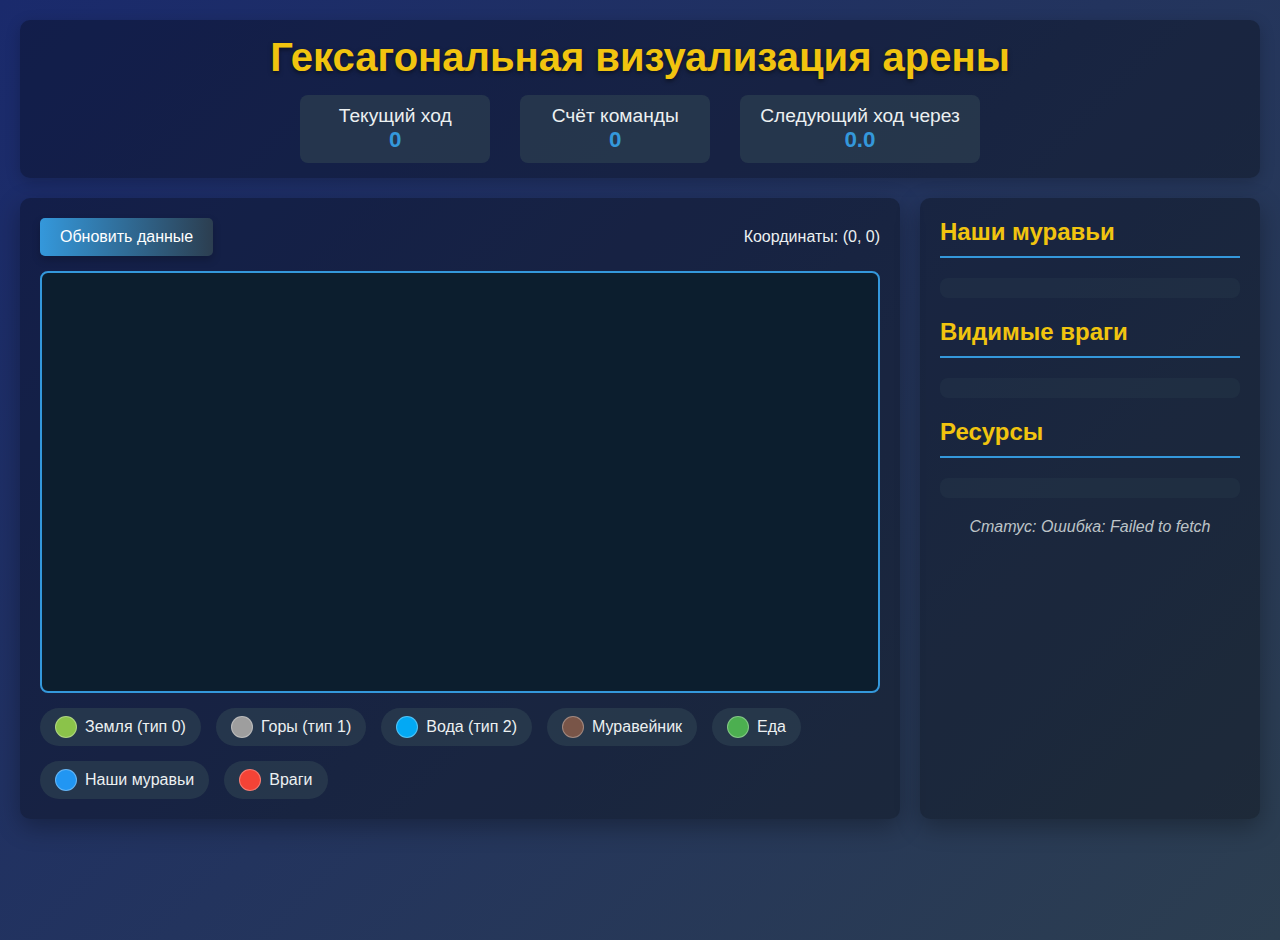
<file: index.html>
<!DOCTYPE html>
<html lang="ru">
<head>
    <meta charset="UTF-8">
    <meta name="viewport" content="width=device-width, initial-scale=1.0">
    <title>Визуализация арены</title>
    <style>
        body {
            font-family: 'Segoe UI', Tahoma, Geneva, Verdana, sans-serif;
            background: linear-gradient(135deg, #1a2a6c, #2c3e50);
            color: #ecf0f1;
            margin: 0;
            padding: 20px;
            min-height: 100vh;
        }
        
        .container {
            max-width: 1400px;
            margin: 0 auto;
        }
        
        header {
            text-align: center;
            margin-bottom: 20px;
            padding: 15px;
            background: rgba(0, 0, 0, 0.3);
            border-radius: 10px;
            box-shadow: 0 4px 15px rgba(0, 0, 0, 0.2);
        }
        
        h1 {
            margin: 0;
            font-size: 2.5rem;
            color: #f1c40f;
            text-shadow: 0 2px 4px rgba(0, 0, 0, 0.5);
        }
        
        .stats {
            display: flex;
            justify-content: center;
            gap: 30px;
            margin-top: 15px;
            font-size: 1.2rem;
        }
        
        .stat-item {
            background: rgba(44, 62, 80, 0.7);
            padding: 10px 20px;
            border-radius: 8px;
            min-width: 150px;
            text-align: center;
        }
        
        .stat-value {
            font-weight: bold;
            color: #3498db;
            font-size: 1.4rem;
        }
        
        .content {
            display: flex;
            gap: 20px;
            flex-wrap: wrap;
        }
        
        .map-container {
            flex: 1;
            min-width: 700px;
            background: rgba(0, 0, 0, 0.3);
            border-radius: 10px;
            padding: 20px;
            box-shadow: 0 8px 25px rgba(0, 0, 0, 0.3);
        }
        
        .canvas-wrapper {
            position: relative;
            background: #0c1e2e;
            border-radius: 8px;
            overflow: hidden;
            border: 2px solid #3498db;
        }
        
        #arenaCanvas {
            display: block;
            width: 100%;
        }
        
        .controls {
            display: flex;
            justify-content: space-between;
            margin-bottom: 15px;
            align-items: center;
        }
        
        .legend {
            display: flex;
            flex-wrap: wrap;
            gap: 15px;
            margin-top: 15px;
        }
        
        .legend-item {
            display: flex;
            align-items: center;
            gap: 8px;
            background: rgba(44, 62, 80, 0.7);
            padding: 8px 15px;
            border-radius: 20px;
        }
        
        .legend-color {
            width: 20px;
            height: 20px;
            border-radius: 50%;
            border: 1px solid rgba(255, 255, 255, 0.3);
        }
        
        .info-panel {
            flex: 0 0 300px;
            background: rgba(0, 0, 0, 0.3);
            border-radius: 10px;
            padding: 20px;
            box-shadow: 0 8px 25px rgba(0, 0, 0, 0.3);
        }
        
        .panel-title {
            margin-top: 0;
            color: #f1c40f;
            border-bottom: 2px solid #3498db;
            padding-bottom: 10px;
        }
        
        .ant-list, .enemy-list, .food-list {
            max-height: 300px;
            overflow-y: auto;
            margin-bottom: 20px;
            background: rgba(44, 62, 80, 0.3);
            padding: 10px;
            border-radius: 8px;
        }
        
        .entity-item {
            padding: 10px;
            margin: 8px 0;
            border-radius: 6px;
            background: rgba(255, 255, 255, 0.1);
            display: flex;
            justify-content: space-between;
            align-items: center;
        }
        
        .health-bar {
            height: 10px;
            background: #555;
            border-radius: 5px;
            margin-top: 5px;
            overflow: hidden;
        }
        
        .health-fill {
            height: 100%;
            border-radius: 5px;
        }
        
        button {
            background: linear-gradient(to right, #3498db, #2c3e50);
            color: white;
            border: none;
            padding: 10px 20px;
            border-radius: 5px;
            cursor: pointer;
            font-size: 1rem;
            transition: all 0.3s;
            box-shadow: 0 4px 8px rgba(0, 0, 0, 0.2);
        }
        
        button:hover {
            background: linear-gradient(to right, #2980b9, #1c2833);
            transform: translateY(-2px);
            box-shadow: 0 6px 12px rgba(0, 0, 0, 0.3);
        }
        
        .status {
            margin-top: 20px;
            text-align: center;
            font-style: italic;
            color: #bdc3c7;
        }
        
        .loading {
            position: absolute;
            top: 0;
            left: 0;
            width: 100%;
            height: 100%;
            background: rgba(12, 30, 46, 0.8);
            display: flex;
            justify-content: center;
            align-items: center;
            font-size: 1.5rem;
            color: #3498db;
            z-index: 10;
        }
        
        @media (max-width: 1100px) {
            .content {
                flex-direction: column;
            }
            
            .map-container {
                min-width: auto;
            }
        }
    </style>
</head>
<body>
    <div class="container">
        <header>
            <h1>Гексагональная визуализация арены</h1>
            <div class="stats">
                <div class="stat-item">
                    <div>Текущий ход</div>
                    <div id="turnNo" class="stat-value">0</div>
                </div>
                <div class="stat-item">
                    <div>Счёт команды</div>
                    <div id="score" class="stat-value">0</div>
                </div>
                <div class="stat-item">
                    <div>Следующий ход через</div>
                    <div id="nextTurnIn" class="stat-value">0.0</div>
                </div>
            </div>
        </header>
        
        <div class="content">
            <div class="map-container">
                <div class="controls">
                    <button id="refreshBtn">Обновить данные</button>
                    <div id="coordinates">Координаты: (0, 0)</div>
                </div>
                
                <div class="canvas-wrapper">
                    <canvas id="arenaCanvas"></canvas>
                    <div id="loading" class="loading">Загрузка данных...</div>
                </div>
                
                <div class="legend">
                    <div class="legend-item">
                        <div class="legend-color" style="background-color: #8bc34a;"></div>
                        <div>Земля (тип 0)</div>
                    </div>
                    <div class="legend-item">
                        <div class="legend-color" style="background-color: #9e9e9e;"></div>
                        <div>Горы (тип 1)</div>
                    </div>
                    <div class="legend-item">
                        <div class="legend-color" style="background-color: #03a9f4;"></div>
                        <div>Вода (тип 2)</div>
                    </div>
                    <div class="legend-item">
                        <div class="legend-color" style="background-color: #795548;"></div>
                        <div>Муравейник</div>
                    </div>
                    <div class="legend-item">
                        <div class="legend-color" style="background-color: #4caf50;"></div>
                        <div>Еда</div>
                    </div>
                    <div class="legend-item">
                        <div class="legend-color" style="background-color: #2196f3;"></div>
                        <div>Наши муравьи</div>
                    </div>
                    <div class="legend-item">
                        <div class="legend-color" style="background-color: #f44336;"></div>
                        <div>Враги</div>
                    </div>
                </div>
            </div>
            
            <div class="info-panel">
                <h2 class="panel-title">Наши муравьи</h2>
                <div id="antsList" class="ant-list">
                    <!-- Данные о муравьях будут здесь -->
                </div>
                
                <h2 class="panel-title">Видимые враги</h2>
                <div id="enemiesList" class="enemy-list">
                    <!-- Данные о врагах будут здесь -->
                </div>
                
                <h2 class="panel-title">Ресурсы</h2>
                <div id="foodList" class="food-list">
                    <!-- Данные о ресурсах будут здесь -->
                </div>
                
                <div class="status">
                    Статус: <span id="statusText">Ожидание данных...</span>
                </div>
            </div>
        </div>
    </div>
    
    <script>
        // Конфигурация
        const HEX_RADIUS = 20;
        const HEX_WIDTH = HEX_RADIUS * 2;
        const HEX_HEIGHT = Math.sqrt(3) * HEX_RADIUS;
        
        // Элементы DOM
        const canvas = document.getElementById('arenaCanvas');
        const ctx = canvas.getContext('2d');
        const loadingElement = document.getElementById('loading');
        const turnNoElement = document.getElementById('turnNo');
        const scoreElement = document.getElementById('score');
        const nextTurnInElement = document.getElementById('nextTurnIn');
        const statusTextElement = document.getElementById('statusText');
        const refreshBtn = document.getElementById('refreshBtn');
        const coordinatesElement = document.getElementById('coordinates');
        const antsListElement = document.getElementById('antsList');
        const enemiesListElement = document.getElementById('enemiesList');
        const foodListElement = document.getElementById('foodList');
        
        // Состояние приложения
        let arenaData = null;
        let canvasWidth = 0;
        let canvasHeight = 0;
        let offsetX = 0;
        let offsetY = 0;
        let scale = 1;
        let isDragging = false;
        let lastX, lastY;
        
        // Функция для преобразования осевых координат (q, r) в экранные (x, y)
        function hexToPixel(q, r) {
            const x = (q * HEX_WIDTH * 0.75) * scale + offsetX;
            const y = (r * HEX_HEIGHT + q * HEX_HEIGHT * 0.5) * scale + offsetY;
            return {x, y};
        }
        
        // Функция для рисования гексагона
        function drawHexagon(centerX, centerY, fillColor, strokeColor = '#000') {
            ctx.beginPath();
            for (let i = 0; i < 6; i++) {
                const angle = Math.PI / 3 * i;
                const x = centerX + HEX_RADIUS * Math.cos(angle) * scale;
                const y = centerY + HEX_RADIUS * Math.sin(angle) * scale;
                if (i === 0) {
                    ctx.moveTo(x, y);
                } else {
                    ctx.lineTo(x, y);
                }
            }
            ctx.closePath();
            
            ctx.fillStyle = fillColor;
            ctx.fill();
            
            ctx.strokeStyle = strokeColor;
            ctx.lineWidth = 1;
            ctx.stroke();
        }
        
        // Функция для рисования объекта (муравей, враг, еда)
        function drawObject(centerX, centerY, color, radius, label = '') {
            ctx.beginPath();
            ctx.arc(centerX, centerY, radius * scale, 0, Math.PI * 2);
            ctx.fillStyle = color;
            ctx.fill();
            ctx.strokeStyle = '#000';
            ctx.lineWidth = 1;
            ctx.stroke();
            
            if (label) {
                ctx.fillStyle = '#fff';
                ctx.font = `${10 * scale}px Arial`;
                ctx.textAlign = 'center';
                ctx.textBaseline = 'middle';
                ctx.fillText(label, centerX, centerY);
            }
        }
        
        // Функция для обновления визуализации
        function drawArena() {
            if (!arenaData) return;
            
            // Очищаем canvas
            ctx.clearRect(0, 0, canvasWidth, canvasHeight);
            
            // Рисуем видимые гексы карты
            arenaData.map.forEach(hex => {
                const {x, y} = hexToPixel(hex.q, hex.r);
                let color;
                
                switch(hex.type) {
                    case 0: color = '#8bc34a'; break; // земля
                    case 1: color = '#9e9e9e'; break; // гора
                    case 2: color = '#03a9f4'; break; // вода
                    default: color = '#8bc34a';
                }
                
                drawHexagon(x, y, color);
                
                // Отображаем стоимость перемещения
                ctx.fillStyle = 'rgba(0, 0, 0, 0.7)';
                ctx.font = `${10 * scale}px Arial`;
                ctx.textAlign = 'center';
                ctx.textBaseline = 'middle';
                ctx.fillText(hex.cost, x, y);
            });
            
            // Рисуем муравейник
            arenaData.home.forEach(home => {
                const {x, y} = hexToPixel(home.q, home.r);
                drawHexagon(x, y, '#795548');
            });
            
            // Рисуем ресурсы (еду)
            arenaData.food.forEach(food => {
                const {x, y} = hexToPixel(food.q, food.r);
                drawObject(x, y, '#4caf50', HEX_RADIUS * 0.6, food.amount);
            });
            
            // Рисуем врагов
            arenaData.enemies.forEach(enemy => {
                const {x, y} = hexToPixel(enemy.q, enemy.r);
                drawObject(x, y, '#f44336', HEX_RADIUS * 0.5, enemy.health);
            });
            
            // Рисуем наших муравьев
            arenaData.ants.forEach(ant => {
                const {x, y} = hexToPixel(ant.q, ant.r);
                drawObject(x, y, '#2196f3', HEX_RADIUS * 0.7, ant.health);
                
                // Показываем направление движения
                if (ant.move && ant.move.length > 0) {
                    const target = ant.move[ant.move.length - 1];
                    const targetPos = hexToPixel(target.q, target.r);
                    
                    ctx.beginPath();
                    ctx.moveTo(x, y);
                    ctx.lineTo(targetPos.x, targetPos.y);
                    ctx.strokeStyle = '#2196f3';
                    ctx.lineWidth = 2 * scale;
                    ctx.stroke();
                    
                    // Стрелка
                    const angle = Math.atan2(targetPos.y - y, targetPos.x - x);
                    const arrowSize = 5 * scale;
                    ctx.beginPath();
                    ctx.moveTo(targetPos.x, targetPos.y);
                    ctx.lineTo(
                        targetPos.x - arrowSize * Math.cos(angle - Math.PI/6),
                        targetPos.y - arrowSize * Math.sin(angle - Math.PI/6)
                    );
                    ctx.lineTo(
                        targetPos.x - arrowSize * Math.cos(angle + Math.PI/6),
                        targetPos.y - arrowSize * Math.sin(angle + Math.PI/6)
                    );
                    ctx.closePath();
                    ctx.fillStyle = '#2196f3';
                    ctx.fill();
                }
            });
            
            // Обновляем информационные панели
            updateInfoPanels();
        }
        
        // Обновление информационных панелей
        function updateInfoPanels() {
            // Наши муравьи
            antsListElement.innerHTML = '';
            arenaData.ants.forEach(ant => {
                const antElement = document.createElement('div');
                antElement.className = 'entity-item';
                antElement.innerHTML = `
                    <div>
                        <strong>Муравей ${ant.id.slice(0, 8)}</strong>
                        <div>Тип: ${ant.type} | Координаты: (${ant.q}, ${ant.r})</div>
                        <div>Здоровье: ${ant.health}</div>
                        <div class="health-bar">
                            <div class="health-fill" style="width: ${ant.health}%; background: ${ant.health > 50 ? '#2ecc71' : ant.health > 25 ? '#f39c12' : '#e74c3c'}"></div>
                        </div>
                    </div>
                `;
                antsListElement.appendChild(antElement);
            });
            
            // Враги
            enemiesListElement.innerHTML = '';
            arenaData.enemies.forEach(enemy => {
                const enemyElement = document.createElement('div');
                enemyElement.className = 'entity-item';
                enemyElement.innerHTML = `
                    <div>
                        <strong>Враг типа ${enemy.type}</strong>
                        <div>Координаты: (${enemy.q}, ${enemy.r})</div>
                        <div>Здоровье: ${enemy.health} | Атака: ${enemy.attack}</div>
                    </div>
                `;
                enemiesListElement.appendChild(enemyElement);
            });
            
            // Ресурсы
            foodListElement.innerHTML = '';
            arenaData.food.forEach(food => {
                const foodElement = document.createElement('div');
                foodElement.className = 'entity-item';
                foodElement.innerHTML = `
                    <div>
                        <strong>Ресурс типа ${food.type}</strong>
                        <div>Координаты: (${food.q}, ${food.r})</div>
                        <div>Количество: ${food.amount}</div>
                    </div>
                `;
                foodListElement.appendChild(foodElement);
            });
        }
        
        // Функция для загрузки данных с сервера
        async function fetchArenaData() {
            try {
                loadingElement.style.display = 'flex';
                statusTextElement.textContent = 'Загрузка данных...';
                
                const response = await fetch('https://games-test.datsteam.dev/api/arena', {
                    headers: {
                        'X-Auth-Token': 'b12a46bf-db96-4d30-9add-72d1184e05d3'
                    }
                });
                if (!response.ok) {
                    throw new Error(`Ошибка сервера: ${response.status}`);
                }
                
                arenaData = await response.json();
                
                // Обновляем статистику
                turnNoElement.textContent = arenaData.turnNo;
                scoreElement.textContent = arenaData.score;
                nextTurnInElement.textContent = arenaData.nextTurnIn.toFixed(1);
                
                // Рассчитываем границы для центрирования карты
                calculateMapBounds();
                
                // Рисуем арену
                drawArena();
                
                statusTextElement.textContent = 'Данные успешно загружены';
                setTimeout(() => {
                    loadingElement.style.display = 'none';
                }, 500);
            } catch (error) {
                console.error('Ошибка при загрузке данных:', error);
                statusTextElement.textContent = `Ошибка: ${error.message}`;
                loadingElement.style.display = 'none';
            }
        }
        
        // Рассчитываем границы карты для центрирования
        function calculateMapBounds() {
            if (!arenaData || !arenaData.map.length) return;
            
            let minQ = Infinity, maxQ = -Infinity;
            let minR = Infinity, maxR = -Infinity;
            
            // Собираем все координаты из всех объектов
            const allCoords = [
                ...arenaData.map.map(h => ({q: h.q, r: h.r})),
                ...arenaData.ants.map(a => ({q: a.q, r: a.r})),
                ...arenaData.enemies.map(e => ({q: e.q, r: e.r})),
                ...arenaData.food.map(f => ({q: f.q, r: f.r})),
                ...arenaData.home.map(h => ({q: h.q, r: h.r}))
            ];
            
            // Находим границы
            allCoords.forEach(coord => {
                minQ = Math.min(minQ, coord.q);
                maxQ = Math.max(maxQ, coord.q);
                minR = Math.min(minR, coord.r);
                maxR = Math.max(maxR, coord.r);
            });
            
            // Рассчитываем размеры в пикселях
            const widthInHexes = maxQ - minQ + 1;
            const heightInHexes = maxR - minR + 1;
            
            const pixelWidth = widthInHexes * HEX_WIDTH * 0.75 + HEX_RADIUS;
            const pixelHeight = heightInHexes * HEX_HEIGHT + HEX_HEIGHT * 0.5;
            
            // Устанавливаем размеры canvas
            canvasWidth = Math.max(800, pixelWidth);
            canvasHeight = Math.max(600, pixelHeight);
            canvas.width = canvasWidth;
            canvas.height = canvasHeight;
            
            // Центрируем карту
            offsetX = (canvasWidth - pixelWidth) / 2 - minQ * HEX_WIDTH * 0.75;
            offsetY = (canvasHeight - pixelHeight) / 2 - minR * HEX_HEIGHT;
            scale = 1;
        }
        
        // Обработчики событий для масштабирования и перемещения
        canvas.addEventListener('wheel', (e) => {
            e.preventDefault();
            
            const zoomIntensity = 0.1;
            const mouseX = e.clientX - canvas.getBoundingClientRect().left;
            const mouseY = e.clientY - canvas.getBoundingClientRect().top;
            
            const wheel = e.deltaY < 0 ? 1 : -1;
            const zoom = Math.exp(wheel * zoomIntensity);
            
            // Вычисляем смещение для сохранения позиции курсора
            offsetX -= (mouseX - offsetX) * (zoom - 1);
            offsetY -= (mouseY - offsetY) * (zoom - 1);
            
            // Применяем масштаб
            scale *= zoom;
            
            // Ограничиваем масштаб
            scale = Math.max(0.5, Math.min(scale, 3));
            
            drawArena();
        });
        
        canvas.addEventListener('mousedown', (e) => {
            isDragging = true;
            lastX = e.clientX;
            lastY = e.clientY;
            canvas.style.cursor = 'grabbing';
        });
        
        canvas.addEventListener('mousemove', (e) => {
            const mouseX = e.clientX - canvas.getBoundingClientRect().left;
            const mouseY = e.clientY - canvas.getBoundingClientRect().top;
            
            // Обновляем отображение координат
            coordinatesElement.textContent = `Координаты: (${Math.round(mouseX)}, ${Math.round(mouseY)})`;
            
            if (isDragging) {
                const dx = e.clientX - lastX;
                const dy = e.clientY - lastY;
                
                offsetX += dx;
                offsetY += dy;
                
                lastX = e.clientX;
                lastY = e.clientY;
                
                drawArena();
            }
        });
        
        canvas.addEventListener('mouseup', () => {
            isDragging = false;
            canvas.style.cursor = 'grab';
        });
        
        canvas.addEventListener('mouseleave', () => {
            isDragging = false;
            canvas.style.cursor = 'default';
        });
        
        // Инициализация
        refreshBtn.addEventListener('click', fetchArenaData);
        fetchArenaData();
    </script>
</body>
</html>
</file>
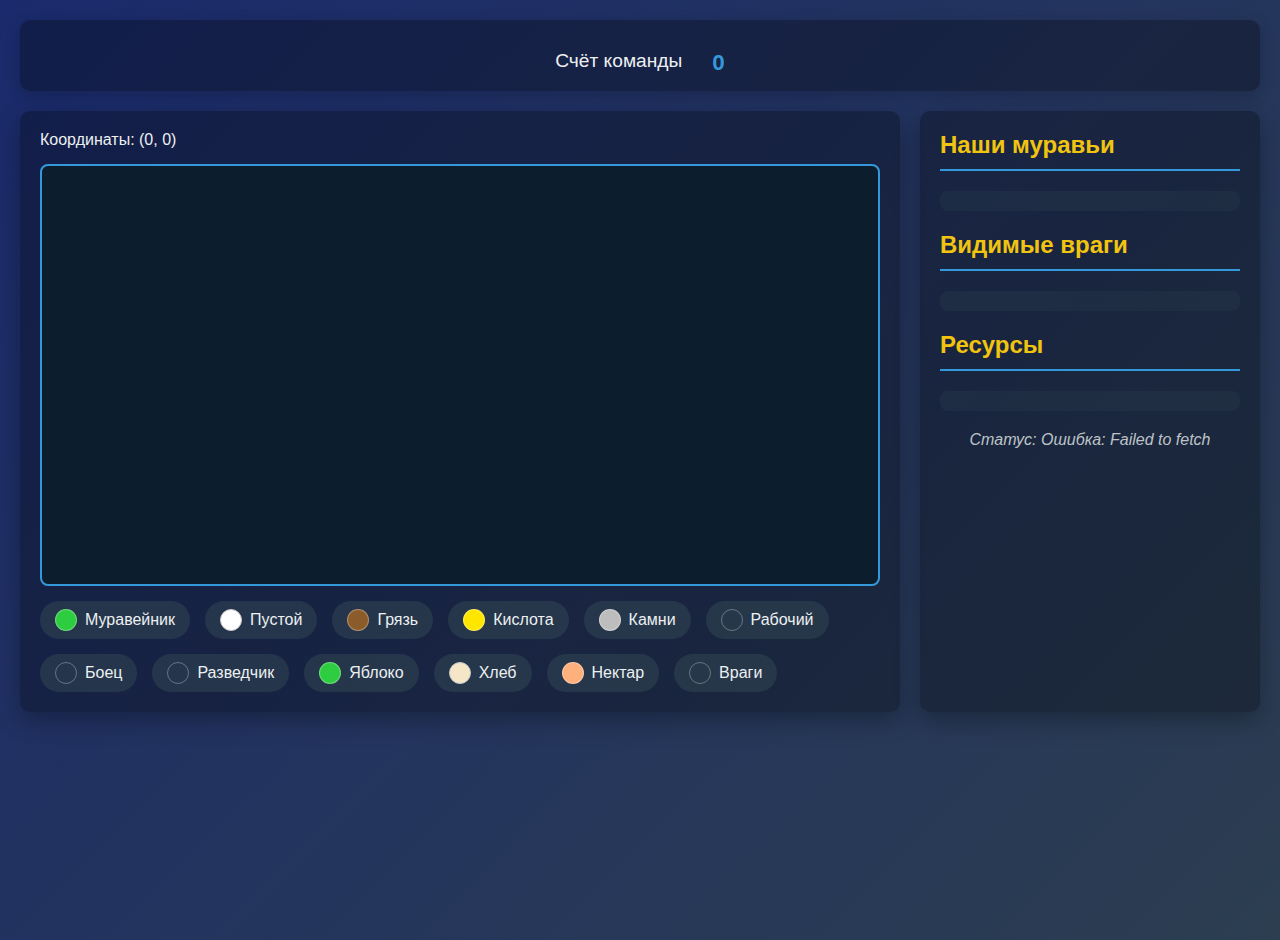
<file: visualizer/index.html>
<!DOCTYPE html>
<html lang="ru">
<head>
    <meta charset="UTF-8">
    <title>Визуализация арены</title>
    <link rel="stylesheet" href="style.css">
</head>
<body>
    <div class="container">
        <header>
            <div class="stats">
                <div>Счёт команды</div>
                <div id="score" class="stat-value">0</div>
            </div>
        </header>
        
        <div class="content">
            <div class="map-container">
                <div class="controls">
                    <div id="coordinates">Координаты: (0, 0)</div>
                </div>
                
                <div class="canvas-wrapper">
                    <canvas id="arenaCanvas"></canvas>
                    <div id="loading" class="loading">Загрузка данных...</div>
                </div>
                
                <div class="legend">
                    <!-- Легенда для типов гексов -->
                    <div class="legend-item">
                        <div class="legend-color" style="background-color: #2ecc40;"></div>
                        <div>Муравейник</div>
                    </div>
                    <div class="legend-item">
                        <div class="legend-color" style="background-color: #fff; border: 1px solid #ccc;"></div>
                        <div>Пустой</div>
                    </div>
                    <div class="legend-item">
                        <div class="legend-color" style="background-color: #8B5C2A;"></div>
                        <div>Грязь</div>
                    </div>
                    <div class="legend-item">
                        <div class="legend-color" style="background-color: #ffe600;"></div>
                        <div>Кислота</div>
                    </div>
                    <div class="legend-item">
                        <div class="legend-color" style="background-color: #bdbdbd;"></div>
                        <div>Камни</div>
                    </div>
                    
                    <!-- Легенда для типов муравьев (без цвета, только картинка) -->
                    <div class="legend-item">
                        <div class="legend-color" style="background: none;"></div>
                        <div>Рабочий</div>
                    </div>
                    <div class="legend-item">
                        <div class="legend-color" style="background: none;"></div>
                        <div>Боец</div>
                    </div>
                    <div class="legend-item">
                        <div class="legend-color" style="background: none;"></div>
                        <div>Разведчик</div>
                    </div>
                    
                    <!-- Легенда для типов ресурсов -->
                    <div class="legend-item">
                        <div class="legend-color" style="background-color: #2ecc40;"></div>
                        <div>Яблоко</div>
                    </div>
                    <div class="legend-item">
                        <div class="legend-color" style="background-color: #f5e6c8; border: 1px solid #ccc;"></div>
                        <div>Хлеб</div>
                    </div>
                    <div class="legend-item">
                        <div class="legend-color" style="background-color: #ffb07c;"></div>
                        <div>Нектар</div>
                    </div>
                    
                    <!-- Легенда для врагов (без цвета, только картинка) -->
                    <div class="legend-item">
                        <div class="legend-color" style="background: none;"></div>
                        <div>Враги</div>
                    </div>
                </div>
            </div>
            
            <div class="info-panel">
                <h2 class="panel-title">Наши муравьи</h2>
                <div id="antsList" class="ant-list">
                    <!-- Данные о муравьях будут здесь -->
                </div>
                
                <h2 class="panel-title">Видимые враги</h2>
                <div id="enemiesList" class="enemy-list">
                    <!-- Данные о врагах будут здесь -->
                </div>
                
                <h2 class="panel-title">Ресурсы</h2>
                <div id="foodList" class="food-list">
                    <!-- Данные о ресурсах будут здесь -->
                </div>
                
                <div class="status">
                    Статус: <span id="statusText">Ожидание данных...</span>
                </div>
            </div>
        </div>
    </div>
    <script src="script.js"></script>
</body>
</html>
</file>
<file: visualizer/style.css>
body {
    font-family: 'Segoe UI', Tahoma, Geneva, Verdana, sans-serif;
    background: linear-gradient(135deg, #1a2a6c, #2c3e50);
    color: #ecf0f1;
    margin: 0;
    padding: 20px;
    min-height: 100vh;
}

.container {
    max-width: 1400px;
    margin: 0 auto;
}

header {
    text-align: center;
    margin-bottom: 20px;
    padding: 15px;
    background: rgba(0, 0, 0, 0.3);
    border-radius: 10px;
    box-shadow: 0 4px 15px rgba(0, 0, 0, 0.2);
}

h1 {
    margin: 0;
    font-size: 2.5rem;
    color: #f1c40f;
    text-shadow: 0 2px 4px rgba(0, 0, 0, 0.5);
}

.stats {
    display: flex;
    justify-content: center;
    gap: 30px;
    margin-top: 15px;
    font-size: 1.2rem;
}

.stat-value {
    font-weight: bold;
    color: #3498db;
    font-size: 1.4rem;
}

.content {
    display: flex;
    gap: 20px;
    flex-wrap: wrap;
}

.map-container {
    flex: 1;
    min-width: 700px;
    background: rgba(0, 0, 0, 0.3);
    border-radius: 10px;
    padding: 20px;
    box-shadow: 0 8px 25px rgba(0, 0, 0, 0.3);
}

.canvas-wrapper {
    position: relative;
    background: #0c1e2e;
    border-radius: 8px;
    overflow: hidden;
    border: 2px solid #3498db;
}

#arenaCanvas {
    display: block;
    width: 100%;
}

.controls {
    display: flex;
    justify-content: space-between;
    margin-bottom: 15px;
    align-items: center;
}

.legend {
    display: flex;
    flex-wrap: wrap;
    gap: 15px;
    margin-top: 15px;
}

.legend-item {
    display: flex;
    align-items: center;
    gap: 8px;
    background: rgba(44, 62, 80, 0.7);
    padding: 8px 15px;
    border-radius: 20px;
}

.legend-color {
    width: 20px;
    height: 20px;
    border-radius: 50%;
    border: 1px solid rgba(255, 255, 255, 0.3);
}

.info-panel {
    flex: 0 0 300px;
    background: rgba(0, 0, 0, 0.3);
    border-radius: 10px;
    padding: 20px;
    box-shadow: 0 8px 25px rgba(0, 0, 0, 0.3);
}

.panel-title {
    margin-top: 0;
    color: #f1c40f;
    border-bottom: 2px solid #3498db;
    padding-bottom: 10px;
}

.ant-list, .enemy-list, .food-list {
    max-height: 300px;
    overflow-y: auto;
    margin-bottom: 20px;
    background: rgba(44, 62, 80, 0.3);
    padding: 10px;
    border-radius: 8px;
}

.entity-item {
    padding: 10px;
    margin: 8px 0;
    border-radius: 6px;
    background: rgba(255, 255, 255, 0.1);
    display: flex;
    justify-content: space-between;
    align-items: center;
}

.health-bar {
    height: 10px;
    background: #555;
    border-radius: 5px;
    margin-top: 5px;
    overflow: hidden;
}

.health-fill {
    height: 100%;
    border-radius: 5px;
}

button {
    background: linear-gradient(to right, #3498db, #2c3e50);
    color: white;
    border: none;
    padding: 10px 20px;
    border-radius: 5px;
    cursor: pointer;
    font-size: 1rem;
    transition: all 0.3s;
    box-shadow: 0 4px 8px rgba(0, 0, 0, 0.2);
}

button:hover {
    background: linear-gradient(to right, #2980b9, #1c2833);
    transform: translateY(-2px);
    box-shadow: 0 6px 12px rgba(0, 0, 0, 0.3);
}

.status {
    margin-top: 20px;
    text-align: center;
    font-style: italic;
    color: #bdc3c7;
}

.loading {
    position: absolute;
    top: 0;
    left: 0;
    width: 100%;
    height: 100%;
    background: rgba(12, 30, 46, 0.8);
    display: flex;
    justify-content: center;
    align-items: center;
    font-size: 1.5rem;
    color: #3498db;
    z-index: 10;
}

.team-score-block {
    display: flex;
    align-items: center;
    justify-content: center;
    gap: 18px;
    background: linear-gradient(90deg, #8e44ad 0%, #3498db 100%);
    border-radius: 18px;
    box-shadow: 0 4px 18px rgba(52, 73, 94, 0.25);
    padding: 18px 32px;
    margin: 0 auto 20px auto;
    max-width: 350px;
}

.score-icon img {
    filter: drop-shadow(0 2px 6px #2c3e50);
}

.score-label {
    font-size: 1.3rem;
    font-weight: 500;
    color: #fff;
    text-shadow: 0 2px 8px #2c3e50;
    margin-bottom: 4px;
    letter-spacing: 1px;
}

.team-score-value {
    font-size: 2.4rem;
    font-weight: bold;
    color: #ffe600;
    text-shadow: 0 2px 8px #2c3e50;
    margin-top: 2px;
    letter-spacing: 2px;
}

@media (max-width: 1100px) {
    .content {
        flex-direction: column;
    }
    
    .map-container {
        min-width: auto;
    }
}
</file>
